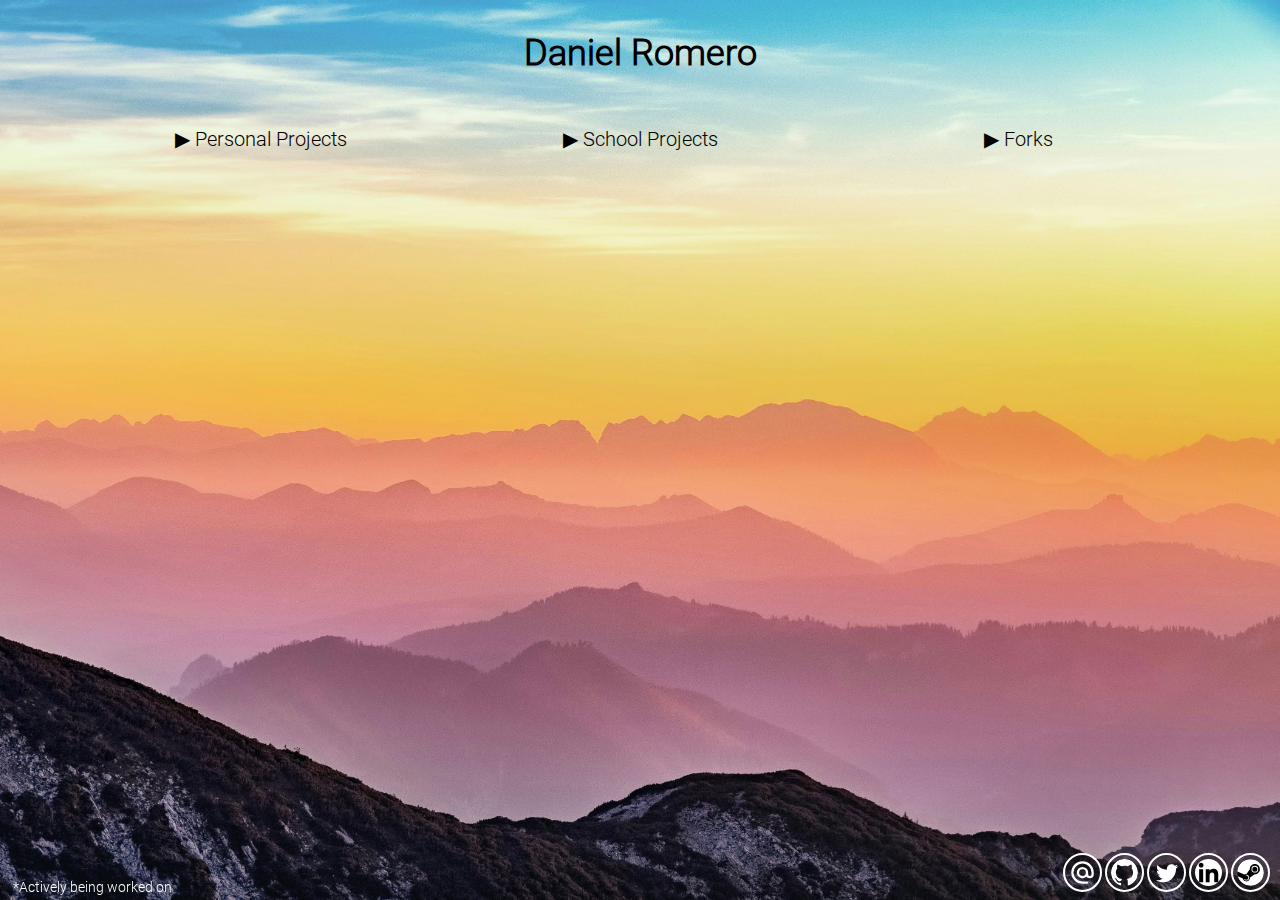
<file: index.html>
<!DOCTYPE html>
<html lang="en">

<head>
    <meta name="google-site-verification" content="am1r_3wwEoosbwb7apB35a9QrpWcb3eZYBL7yH3rmcE"/>
    <meta name="darkreader-lock">
    <link rel="icon" type="image/x-icon" href="src/favicon.jpg"/>
    <link rel="stylesheet" href="src/style.css">
    <script src="src/scripts.js"></script>
    <script type="module" src="src/loadProjects.js"></script>
    <link rel="preload" href="src/pexels-simon-berger-1323550.jpg" as="image">
    <base target="_blank">

    <title>Daniel Romero</title>

</head>

<body>
<header><h1>Daniel Romero</h1></header>

<!--<hr>-->

<table class="center">
    <tr>
        <td>
            <div class="dropdown">
                <button onclick="dropText(personalArrow.id, personalDropRepos.id)" class="dropbtn"><span
                        id="personalArrow"
                        class="dropdownArrow">&#x25B6</span>&nbsp;Personal Projects
                </button>
            </div>
        </td>
        <td>
            <div class="dropdown">
                <button onclick="dropText(schoolArrow.id, schoolProjectsDropRepos.id)" class="dropbtn"><span
                        id="schoolArrow"
                        class="dropdownArrow">&#x25B6</span>&nbsp;School Projects
                </button>
            </div>
        </td>
        <td>
            <div class="dropdown">
                <button onclick="dropText(forkArrow.id, forksRepos.id)" class="dropbtn"><span id="forkArrow"
                                                                                              class="dropdownArrow">&#x25B6</span>&nbsp;Forks
                </button>
            </div>
        </td>
    </tr>
</table>

<div id="personalDropRepos" class="dropdown-content">
    <ul></ul>
</div>

<div id="schoolProjectsDropRepos" class="dropdown-content">
    <ul></ul>
</div>

<div id="forksRepos" class="dropdown-content">
    <ul></ul>
</div>

<br><br>

<footer>*Actively being worked on</footer>

<footer id="contact-links">
    <a href="mailto:danieljromero305@gmail.com"><input type="image" alt="email" class="contact-links_button"
                                                       src="src/icons/email-svgrepo-com.svg"></a>
    <a href="https://github.com/danieljromero15"><input type="image" alt="GitHub" class="contact-links_button"
                                                        src="src/icons/github-mark-white.svg"></a>
    <a href="https://twitter.com/danieljromero15"><input type="image" alt="Twitter" class="contact-links_button"
                                                         src="src/icons/Logo_of_Twitter.svg"></a>
    <a href="https://www.linkedin.com/in/daniel-j-romero-53a4b31a3/"><input type="image" alt="LinkedIn"
                                                                            class="contact-links_button"
                                                                            src="src/icons/LinkedIn_icon.svg"></a>
    <a href="https://steamcommunity.com/id/Hawkeye1005/"><input type="image" alt="Steam" class="contact-links_button"
                                                                src="src/icons/Steam_icon_logo.svg"></a>
</footer>

</body>
</html>
</file>
<file: src/style.css>
:root {
    --arrow-transform-duration: 80ms;
}

@font-face {
    font-family: "Roboto";
    src: url("fonts/Roboto/Roboto-Light.ttf");
}

html {
    overflow-x: hidden;
    max-width: 100vw;
}

body {
    font-size: 100%;
    background: url("pexels-simon-berger-1323550.jpg") no-repeat fixed center right;
    background-size: cover;
}

body, button {
    color: black;
    font-family: "Roboto", sans-serif;
}

footer {
    position: fixed;
    bottom: 0;
    font-size: 1.5vh;
    padding: 5px;
    color: white;
}

h1 {
    padding: 1.5%;
    font-size: 4vh;
    text-align: center;
}

p {
    padding: 0;
    font-size: 2vh;
}

/*table, td, th {
    border: 1px solid;
}*/

button span {
    /* Selects spans inside buttons, makes span unclickable so it clicks the button behind it instead.
    Resolves issue of clicking on span doesn't click the button */
    pointer-events: none;
}

table {
    table-layout: fixed;
    width: 90%;
}

td {
    text-align: center;
}

header {
    /*background-color: #375a7f;*/
    margin: -10px 20px;
    border-radius: 10px;
}

hr {
    margin: 0 20px 10px;
}

.dropdown {
    position: relative;
    display: block;
}

.dropbtn {
    background: none;
    border: none;
    max-font-size: 20%;
    font-size: 2.2vh;
    padding: 0.6%;
    width: 100%;
    height: 6vh;
    min-height: 60px;
}

.dropdown:hover {
    /*background-color: #E3886D95;*/
    background: radial-gradient(ellipse 35% 50%, #E3886DCC, #E3886D00);
    border-radius: 5px;
}

.dropdown-content {
    display: none;
    position: relative;
    padding: 1%;
    max-font-size: 20%;
    font-size: 2.2vh;
    margin-left: 2em;
    margin-right: 2em;
    margin-bottom: 2em; /* Only here for footer */
    line-height: 4vh;

    backdrop-filter: blur(10px) sepia(0.17);

}

.show {
    display: block;
}

.center {
    margin-left: auto;
    margin-right: auto;
}

#contact-links {
    width: 100%;
    right: 5px;
    text-align: right;
    color: white;
}

.contact-links_button {
    padding: 4px;
    border-radius: 50%;
    border-color: white;
    border-width: 2px;
    border-style: solid;
    height: 3vh;
    width: 3vh;
}

.dropdownArrow {
    display: inline-block;
    transition-duration: var(--arrow-transform-duration);
}

.rotateArrow {
    transform: rotate(90deg);
    transition-duration: var(--arrow-transform-duration);
    transition-timing-function: linear;
}
</file>
